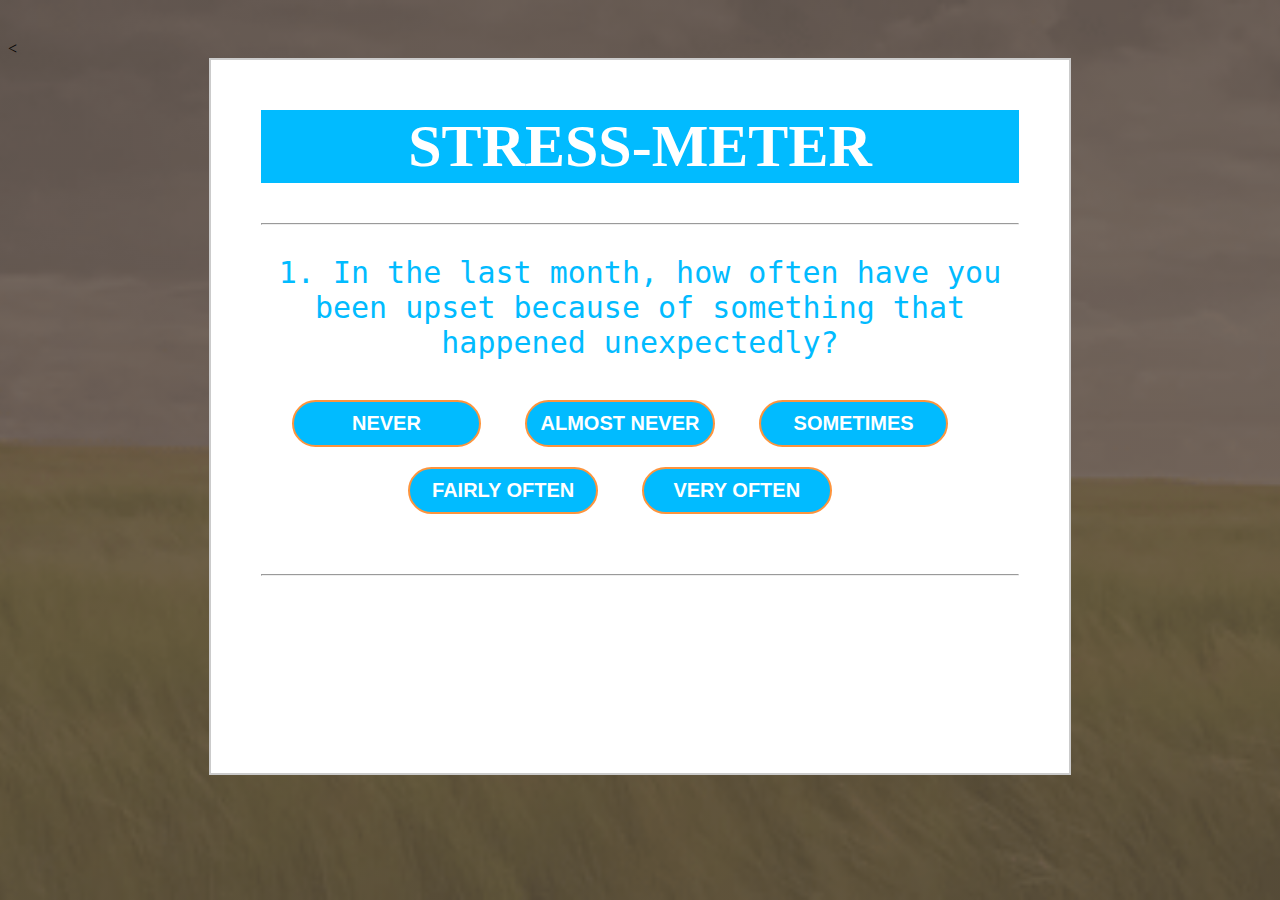
<file: question.html>
<<!DOCTYPE html>
<html lang="en">

<head>
    <meta charset="utf-8" />
    <meta name="viewport" content="width=device-width, initial-scale=1, shrink-to-fit=no" />
    <meta name="description" content="" />
    <meta name="author" content="" />
    <title>NEURO-HEALTH:YOUR BRAIN,YOUR RESPONSIBILITY</title>
    <link rel="shortcut icon"  type="image/x-icon" href="assets/favicon.ico" />
    <link href="css/quest.css" rel="stylesheet" />
</head>
<body>
    <div class="grid">
        <div id="quiz">
            <h1>STRESS-METER</h1>
            <hr style="margin-bottom: 20px">

            <p id="question"></p>

            <div class="buttons">
                <button id="btn0"><span id="choice0">NEVER</span></button>
                <button id="btn1"><span id="choice1">ALMOST NEVER</span></button>
                <button id="btn2"><span id="choice2">SOMETIMES</span></button>
                <button id="btn3"><span id="choice3">FAIRLY OFTEN</span></button>
                <button id="btn4"><span id="choice3">VERY OFTEN</span></button>
            </div>

            <hr style="margin-top: 50px">
            
        </div>
    </div>


<script src="js/que.js"></script>

</body>
</html>
</file>
<file: css/quest.css>
body {
    padding-top: 2rem;
    padding-bottom: calc(6.7rem - 4.5rem);
    background: linear-gradient(to bottom, rgba(92, 77, 66, 0.8) 0%, rgba(92, 77, 66, 0.8) 100%), url("../assets/img/bgnew.gif");
    background-position: center;
    background-repeat: no-repeat;
    background-attachment: scroll;
    background-size: cover;
}

.grid {
    width: 60%;
    height: 80%;
    margin: 0 auto;
    background-color: #fff;
    padding: 10px 50px 50px 50px;
    border: 2px solid #cbcbcb;
    
}
#quiz{text-align: center;
    color: #01BBFF;
}
.getback{border-radius: 25px;
    border: 1px solid #f16829;
    background: cyan;
    text-decoration: none;
    font-size: medium;
    color:white;
    margin-top:10px;
    display:block;

}

.grid h1 {
    font-family: "sans-serif";
    background-color: #01BBFF;
    font-size: 60px;
    text-align: center;
    color: #ffffff;
    padding: 2px 0px;

    
}

#score {
    color: #01BBFF;
    text-align: center;
    font-size: 30px;
}

.grid #question {
    font-family: "monospace";
    font-size: 30px;
    color: #01BBFF;
}

.buttons {
    margin-top: 30px;
}
.emoji{
    height:50%;
    width:50%;
    margin-top: 5%;
    display: block;
    margin-left: auto;
    margin-right: auto;

}

#btn0, #btn1, #btn2, #btn3 , #btn4{
    background-color: #01BBFF;
    width: 25%;
    font-size: 20px;
    color: #fff;
    border: 2px solid #fd943d;
    margin: 10px 40px 10px 0px;
    padding: 10px 10px;
    font-weight: bold;
    border-radius: 25px;
}

#btn0:hover, #btn1:hover, #btn2:hover, #btn3:hover , #btn4:hover{
    cursor: pointer;
    background-color: #fd7d27;
    box-shadow: 0 12px 16px 0 rgba(0,0,0,0.24), 0 17px 50px 0 rgba(0,0,0,0.19);
}

#btn0:focus, #btn1:focus, #btn2:focus, #btn3:focus {
    outline: 0;
}

#progress {
    color: #2b2b2b;
    font-size: 18px;
}
@media(max-width:480px){
 body{ padding-top: 2rem;
    padding-bottom: calc(4rem - 4.5rem);
    background: linear-gradient(to bottom, rgba(92, 77, 66, 0.8) 0%, rgba(92, 77, 66, 0.8) 100%), url("../assets/img/mob.jpg");
    background-position: center;
    background-repeat: no-repeat;
    background-attachment: scroll;
    background-size: cover;
    height:58%;
    width:95%;
   }
   .grid {
    width: 65%;
    height: 100%;
    margin: 0 auto;
    background-color: #fff;
    padding: 10px 50px 50px 50px;
    border: 2px solid #cbcbcb;
    
}
#quiz{text-align: center;
    color: #01BBFF;
}

.grid h1 {
    font-family: "sans-serif";
    background-color: #01BBFF;
    font-size:larger;
    text-align: center;
    color: #ffffff;
    padding: 2px 0px;

    
}

#score {
    color: #01BBFF;
    text-align: center;
    font-size:medium;
}

.grid #question {
    font-family: "monospace";
    font-size:medium;
    color: #01BBFF;
    text-align: left;
}

.buttons {
    margin-top: 15%;
}

#btn0, #btn1, #btn2, #btn3 , #btn4{
    background-color: #01BBFF;
    width: 100%;
    font-size:medium;
    color: #fff;
    border: 2px solid #fd943d;
    margin: 10px 40px 10px 0px;
    padding: 10px 10px;
    font-weight: bold;
    border-radius: 5%;
    display:block;
    object-position: center;
}

#btn0:hover, #btn1:hover, #btn2:hover, #btn3:hover , #btn4:hover{
    cursor: pointer;
    background-color: #fd7d27;
    box-shadow: 0 12px 16px 0 rgba(0,0,0,0.24), 0 17px 50px 0 rgba(0,0,0,0.19);
}

#btn0:focus, #btn1:focus, #btn2:focus, #btn3:focus {
    outline: 0;
}
}
</file>
